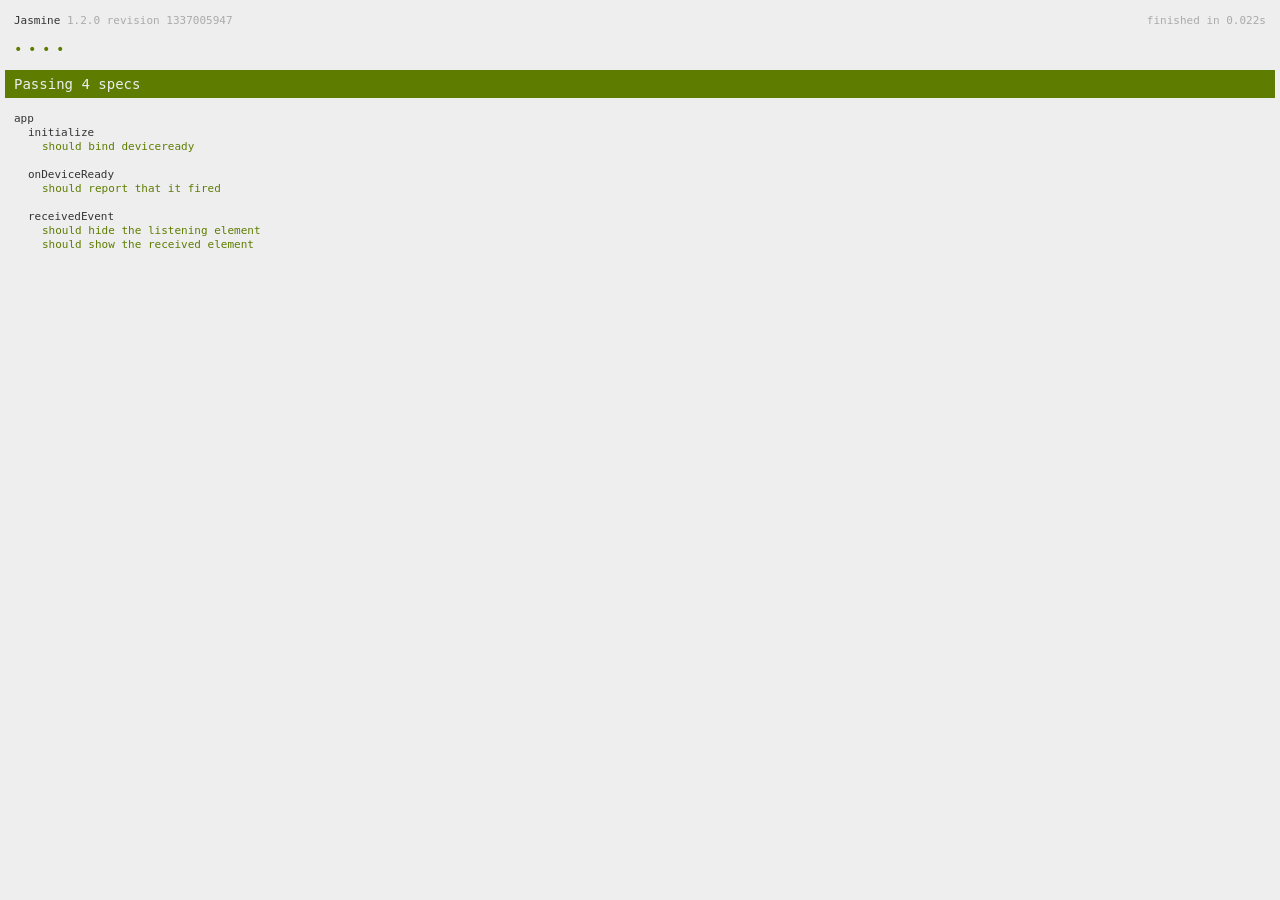
<file: spec.html>
<!DOCTYPE html>
<!--
    Licensed to the Apache Software Foundation (ASF) under one
    or more contributor license agreements.  See the NOTICE file
    distributed with this work for additional information
    regarding copyright ownership.  The ASF licenses this file
    to you under the Apache License, Version 2.0 (the
    "License"); you may not use this file except in compliance
    with the License.  You may obtain a copy of the License at

    http://www.apache.org/licenses/LICENSE-2.0

    Unless required by applicable law or agreed to in writing,
    software distributed under the License is distributed on an
    "AS IS" BASIS, WITHOUT WARRANTIES OR CONDITIONS OF ANY
     KIND, either express or implied.  See the License for the
    specific language governing permissions and limitations
    under the License.
-->
<html>
    <head>
        <title>Jasmine Spec Runner</title>

        <!-- jasmine source -->
        <link rel="shortcut icon" type="image/png" href="spec/lib/jasmine-1.2.0/jasmine_favicon.png">
        <link rel="stylesheet" type="text/css" href="spec/lib/jasmine-1.2.0/jasmine.css">
        <script type="text/javascript" src="spec/lib/jasmine-1.2.0/jasmine.js"></script>
        <script type="text/javascript" src="spec/lib/jasmine-1.2.0/jasmine-html.js"></script>

        <!-- include source files here... -->
        <script type="text/javascript" src="js/index.js"></script>

        <!-- include spec files here... -->
        <script type="text/javascript" src="spec/helper.js"></script>
        <script type="text/javascript" src="spec/index.js"></script>

        <script type="text/javascript">
            (function() {
                var jasmineEnv = jasmine.getEnv();
                jasmineEnv.updateInterval = 1000;

                var htmlReporter = new jasmine.HtmlReporter();

                jasmineEnv.addReporter(htmlReporter);

                jasmineEnv.specFilter = function(spec) {
                    return htmlReporter.specFilter(spec);
                };

                var currentWindowOnload = window.onload;

                window.onload = function() {
                    if (currentWindowOnload) {
                        currentWindowOnload();
                    }
                    execJasmine();
                };

                function execJasmine() {
                    jasmineEnv.execute();
                }
            })();
        </script>
    </head>
    <body>
        <div id="stage" style="display:none;"></div>
    </body>
</html>
</file>
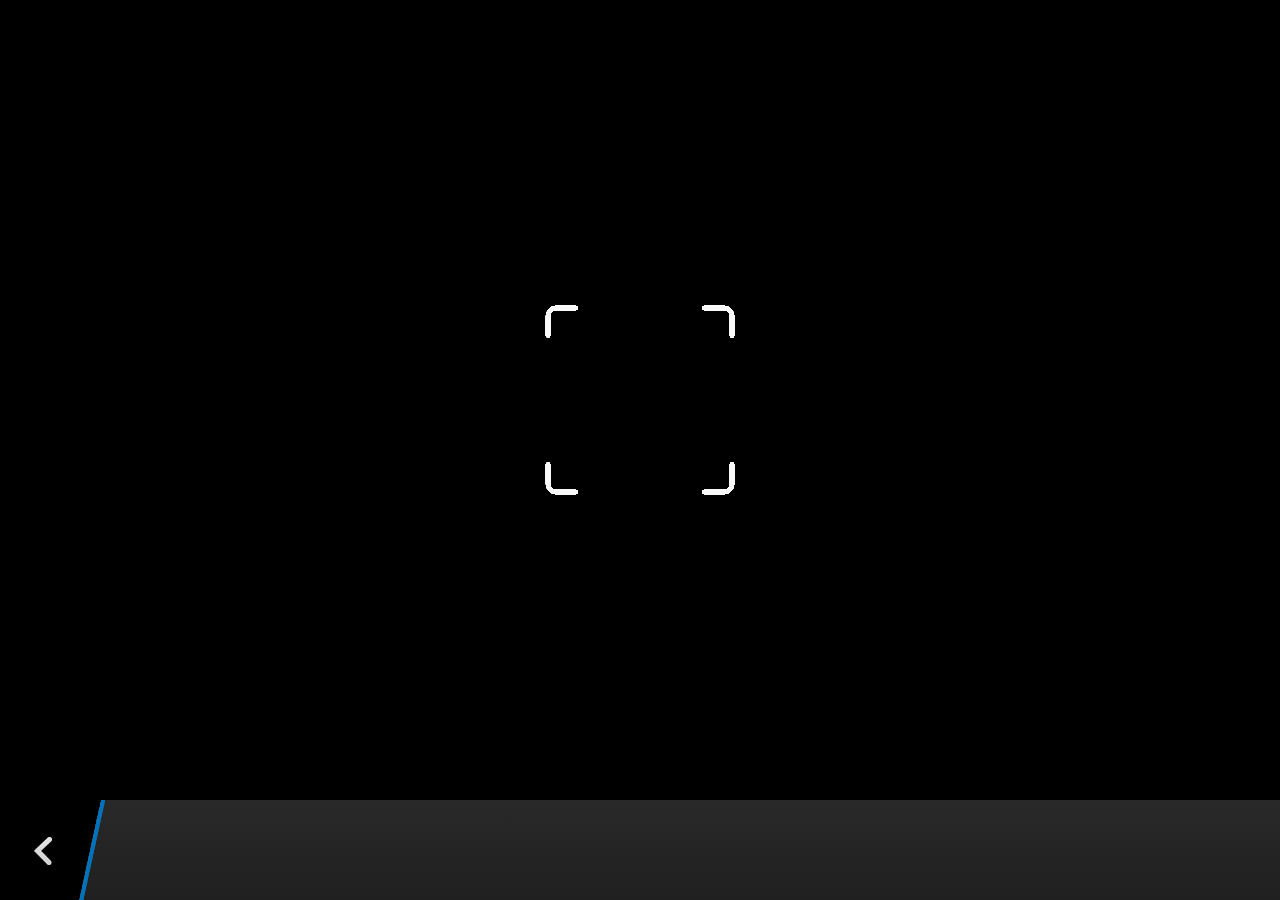
<file: plugins/org.apache.cordova.camera/www/blackberry10/assets/camera.html>
<!--
 Licensed under the Apache License, Version 2.0 (the "License");
 you may not use this file except in compliance with the License.
 You may obtain a copy of the License at

 http://www.apache.org/licenses/LICENSE-2.0

 Unless required by applicable law or agreed to in writing, software
 distributed under the License is distributed on an "AS IS" BASIS,
 WITHOUT WARRANTIES OR CONDITIONS OF ANY KIND, either express or implied.
 See the License for the specific language governing permissions and
 limitations under the License.
 -->
<!DOCTYPE HTML>
<html lang="en">
    <head>
        <meta charset="utf-8">
        <script src="camera.js" type="text/javascript"></script>
        <script>
            var meta = document.createElement("meta");
            meta.setAttribute('name','viewport');
            meta.setAttribute('content','initial-scale='+ (1/window.devicePixelRatio) + ',user-scalable=no');
            document.getElementsByTagName('head')[0].appendChild(meta);
        </script>
    </head>
    <style type="text/css">
        body {
            background-color: black;
        }
        .action-bar {
            position: fixed;
            left: 0px;
            bottom: 0px;
            height: 100px;
            width: 100%;
            background-image: linear-gradient(rgb(41, 41, 41), rgb(32, 32, 32));
        }
        .action-bar-back {
            width: 78px;
            height: 100px;
            background-color: black;
        }
        .action-bar-divider {
            position: fixed;
            bottom: 0px;
            left: 78px;
            width: 28px;
            height: 100px;
            background-image: url([data-uri]);
        }
        .action-bar-back-button {
            position: fixed;
            bottom: 35px;
            left: 34px;
            width: 18px;
            height: 28px;
            background-image: url([data-uri]);
        }
        .camera-cross-hairs {
            position: fixed;
            top: 50%;
            left: 50%;
            -webkit-transform: translate(-50%, -147px);
            width: 194px;
            height: 195px;
            background-image: url([data-uri]); 
        }
    </style>
    <body>
        <div id="camera">
            <video id="v"></video>
            <div class="camera-cross-hairs"></div>
        </div>
        <canvas id="c" style="display: none;"></canvas>
        <div class="action-bar">
            <div id="back" class="action-bar-back">
                <div class="action-bar-back-button"></div>
            </div>
            <div class="action-bar-divider"></div>
        </div>
    </body>
</html>
</file>
<file: spec/lib/jasmine-1.2.0/jasmine.css>
body { background-color: #eeeeee; padding: 0; margin: 5px; overflow-y: scroll; }

#HTMLReporter { font-size: 11px; font-family: Monaco, "Lucida Console", monospace; line-height: 14px; color: #333333; }
#HTMLReporter a { text-decoration: none; }
#HTMLReporter a:hover { text-decoration: underline; }
#HTMLReporter p, #HTMLReporter h1, #HTMLReporter h2, #HTMLReporter h3, #HTMLReporter h4, #HTMLReporter h5, #HTMLReporter h6 { margin: 0; line-height: 14px; }
#HTMLReporter .banner, #HTMLReporter .symbolSummary, #HTMLReporter .summary, #HTMLReporter .resultMessage, #HTMLReporter .specDetail .description, #HTMLReporter .alert .bar, #HTMLReporter .stackTrace { padding-left: 9px; padding-right: 9px; }
#HTMLReporter #jasmine_content { position: fixed; right: 100%; }
#HTMLReporter .version { color: #aaaaaa; }
#HTMLReporter .banner { margin-top: 14px; }
#HTMLReporter .duration { color: #aaaaaa; float: right; }
#HTMLReporter .symbolSummary { overflow: hidden; *zoom: 1; margin: 14px 0; }
#HTMLReporter .symbolSummary li { display: block; float: left; height: 7px; width: 14px; margin-bottom: 7px; font-size: 16px; }
#HTMLReporter .symbolSummary li.passed { font-size: 14px; }
#HTMLReporter .symbolSummary li.passed:before { color: #5e7d00; content: "\02022"; }
#HTMLReporter .symbolSummary li.failed { line-height: 9px; }
#HTMLReporter .symbolSummary li.failed:before { color: #b03911; content: "x"; font-weight: bold; margin-left: -1px; }
#HTMLReporter .symbolSummary li.skipped { font-size: 14px; }
#HTMLReporter .symbolSummary li.skipped:before { color: #bababa; content: "\02022"; }
#HTMLReporter .symbolSummary li.pending { line-height: 11px; }
#HTMLReporter .symbolSummary li.pending:before { color: #aaaaaa; content: "-"; }
#HTMLReporter .bar { line-height: 28px; font-size: 14px; display: block; color: #eee; }
#HTMLReporter .runningAlert { background-color: #666666; }
#HTMLReporter .skippedAlert { background-color: #aaaaaa; }
#HTMLReporter .skippedAlert:first-child { background-color: #333333; }
#HTMLReporter .skippedAlert:hover { text-decoration: none; color: white; text-decoration: underline; }
#HTMLReporter .passingAlert { background-color: #a6b779; }
#HTMLReporter .passingAlert:first-child { background-color: #5e7d00; }
#HTMLReporter .failingAlert { background-color: #cf867e; }
#HTMLReporter .failingAlert:first-child { background-color: #b03911; }
#HTMLReporter .results { margin-top: 14px; }
#HTMLReporter #details { display: none; }
#HTMLReporter .resultsMenu, #HTMLReporter .resultsMenu a { background-color: #fff; color: #333333; }
#HTMLReporter.showDetails .summaryMenuItem { font-weight: normal; text-decoration: inherit; }
#HTMLReporter.showDetails .summaryMenuItem:hover { text-decoration: underline; }
#HTMLReporter.showDetails .detailsMenuItem { font-weight: bold; text-decoration: underline; }
#HTMLReporter.showDetails .summary { display: none; }
#HTMLReporter.showDetails #details { display: block; }
#HTMLReporter .summaryMenuItem { font-weight: bold; text-decoration: underline; }
#HTMLReporter .summary { margin-top: 14px; }
#HTMLReporter .summary .suite .suite, #HTMLReporter .summary .specSummary { margin-left: 14px; }
#HTMLReporter .summary .specSummary.passed a { color: #5e7d00; }
#HTMLReporter .summary .specSummary.failed a { color: #b03911; }
#HTMLReporter .description + .suite { margin-top: 0; }
#HTMLReporter .suite { margin-top: 14px; }
#HTMLReporter .suite a { color: #333333; }
#HTMLReporter #details .specDetail { margin-bottom: 28px; }
#HTMLReporter #details .specDetail .description { display: block; color: white; background-color: #b03911; }
#HTMLReporter .resultMessage { padding-top: 14px; color: #333333; }
#HTMLReporter .resultMessage span.result { display: block; }
#HTMLReporter .stackTrace { margin: 5px 0 0 0; max-height: 224px; overflow: auto; line-height: 18px; color: #666666; border: 1px solid #ddd; background: white; white-space: pre; }

#TrivialReporter { padding: 8px 13px; position: absolute; top: 0; bottom: 0; left: 0; right: 0; overflow-y: scroll; background-color: white; font-family: "Helvetica Neue Light", "Lucida Grande", "Calibri", "Arial", sans-serif; /*.resultMessage {*/ /*white-space: pre;*/ /*}*/ }
#TrivialReporter a:visited, #TrivialReporter a { color: #303; }
#TrivialReporter a:hover, #TrivialReporter a:active { color: blue; }
#TrivialReporter .run_spec { float: right; padding-right: 5px; font-size: .8em; text-decoration: none; }
#TrivialReporter .banner { color: #303; background-color: #fef; padding: 5px; }
#TrivialReporter .logo { float: left; font-size: 1.1em; padding-left: 5px; }
#TrivialReporter .logo .version { font-size: .6em; padding-left: 1em; }
#TrivialReporter .runner.running { background-color: yellow; }
#TrivialReporter .options { text-align: right; font-size: .8em; }
#TrivialReporter .suite { border: 1px outset gray; margin: 5px 0; padding-left: 1em; }
#TrivialReporter .suite .suite { margin: 5px; }
#TrivialReporter .suite.passed { background-color: #dfd; }
#TrivialReporter .suite.failed { background-color: #fdd; }
#TrivialReporter .spec { margin: 5px; padding-left: 1em; clear: both; }
#TrivialReporter .spec.failed, #TrivialReporter .spec.passed, #TrivialReporter .spec.skipped { padding-bottom: 5px; border: 1px solid gray; }
#TrivialReporter .spec.failed { background-color: #fbb; border-color: red; }
#TrivialReporter .spec.passed { background-color: #bfb; border-color: green; }
#TrivialReporter .spec.skipped { background-color: #bbb; }
#TrivialReporter .messages { border-left: 1px dashed gray; padding-left: 1em; padding-right: 1em; }
#TrivialReporter .passed { background-color: #cfc; display: none; }
#TrivialReporter .failed { background-color: #fbb; }
#TrivialReporter .skipped { color: #777; background-color: #eee; display: none; }
#TrivialReporter .resultMessage span.result { display: block; line-height: 2em; color: black; }
#TrivialReporter .resultMessage .mismatch { color: black; }
#TrivialReporter .stackTrace { white-space: pre; font-size: .8em; margin-left: 10px; max-height: 5em; overflow: auto; border: 1px inset red; padding: 1em; background: #eef; }
#TrivialReporter .finished-at { padding-left: 1em; font-size: .6em; }
#TrivialReporter.show-passed .passed, #TrivialReporter.show-skipped .skipped { display: block; }
#TrivialReporter #jasmine_content { position: fixed; right: 100%; }
#TrivialReporter .runner { border: 1px solid gray; display: block; margin: 5px 0; padding: 2px 0 2px 10px; }
</file>
